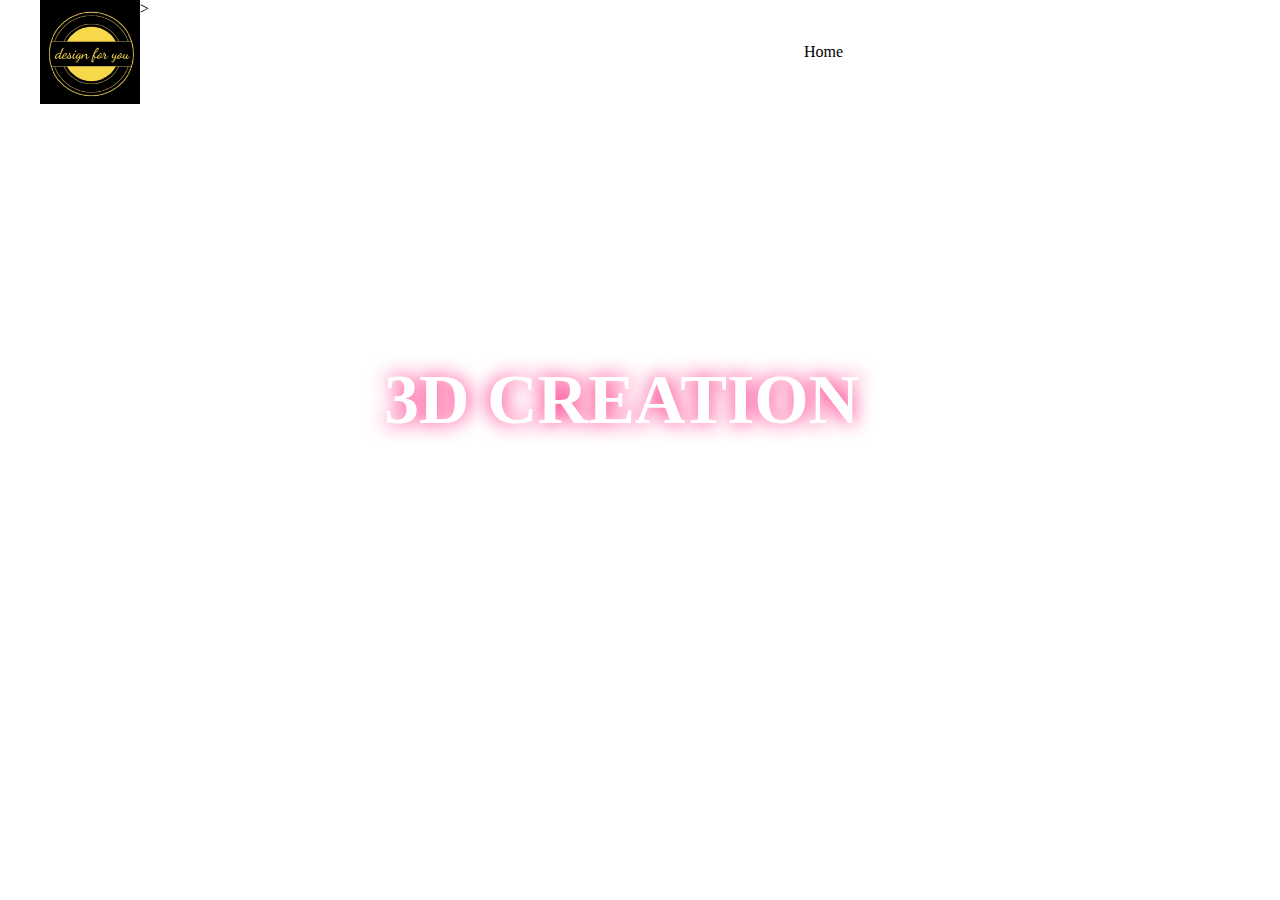
<file: index.html>
<!DOCTYPE html>
<html>
<head>
	<title>3D CREATION</title>
	<link rel="stylesheet" type="text/css" href="style.css">
</head>
<body>
	<header>
		<div class="main">
			<div class="logo">
				<img src="logo.jpg">>
			</div>
			<ul>
				<li class="active"><a href="#">Home</a></li>
				<li><a href="#">Services</a></li>
				<li><a href="#">Gallery</a></li>
				<li><a href="#">About</a></li>
				<li><a href="#">Contact</a></li>
			</ul>
			
		</div>
		<div class="title">
			<h1>3D CREATION</h1>
		</div>

		<div class="button">
			<a href="second.html" class="btn">CLICK HERE</a>
			<a href="#" class="btn">LEARN MORE</a>
			
		</div>
	</header>
</body>
</html>
</file>
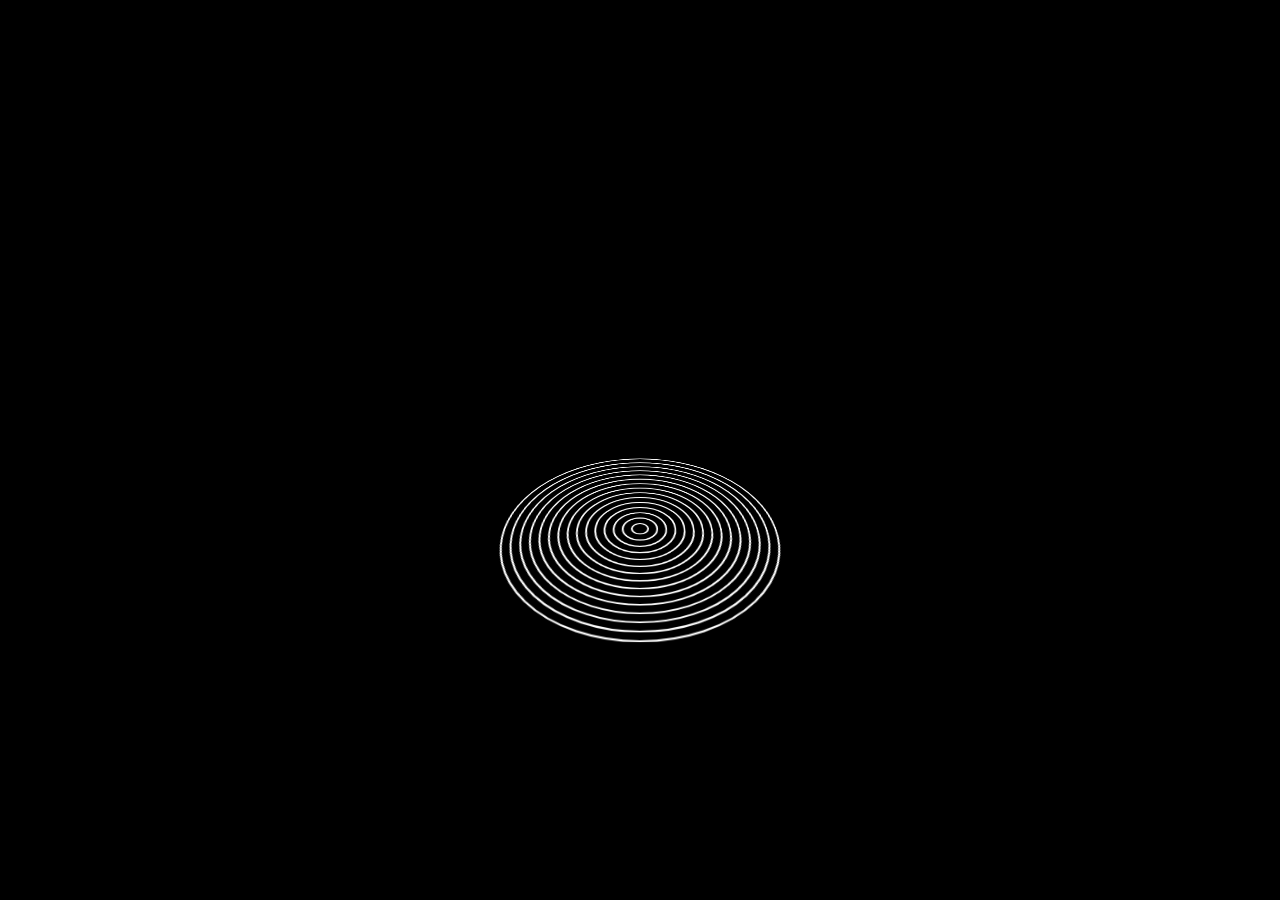
<file: model1.html>
<!DOCTYPE html>
<html>
<head>
	<meta charset="utf-8">
	<title>MODEL 1</title>
	<link rel="stylesheet" type="text/css" href="model1.css">
</head>
<body>
	<div class="loader">
		 <span></span>
		 <span></span>
		 <span></span>
		 <span></span>
		 <span></span>
		 <span></span>
		 <span></span>
		 <span></span>
		 <span></span>
		 <span></span>
		 <span></span>
		 <span></span>
		 <span></span>
		 <span></span>
		 <span></span>
		
	</div>
</body>
</html>
</file>
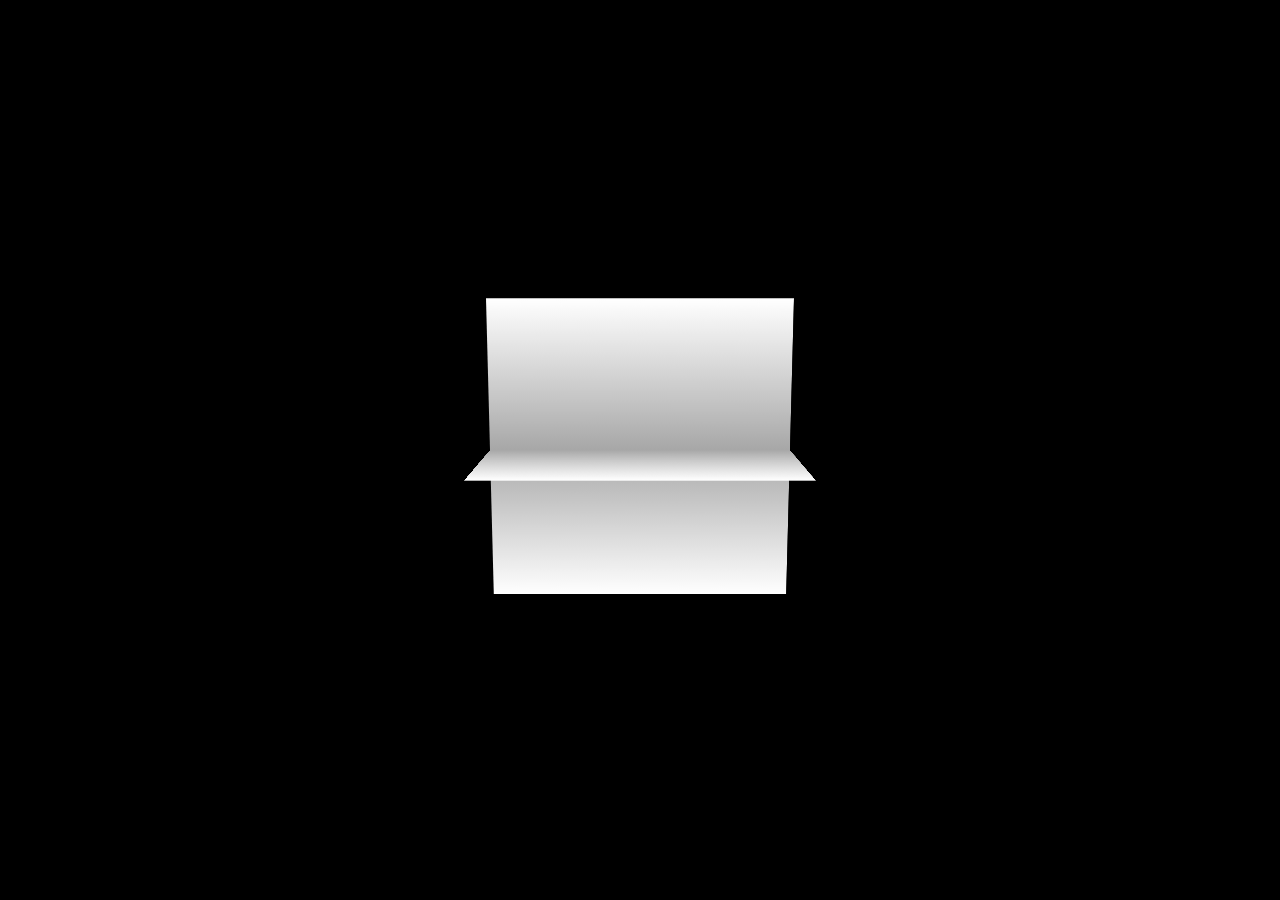
<file: model2.html>
<!DOCTYPE html>
<html>
<head>
	<title>MODEL 2</title>
	<link rel="stylesheet" type="text/css" href="model2.css">
</head>
<body>
	<div class="box">
		<div>
			<span></span>
			<span></span>
			<span></span>
			<span></span>
		</div>
	</div>

</body>
</html>
</file>
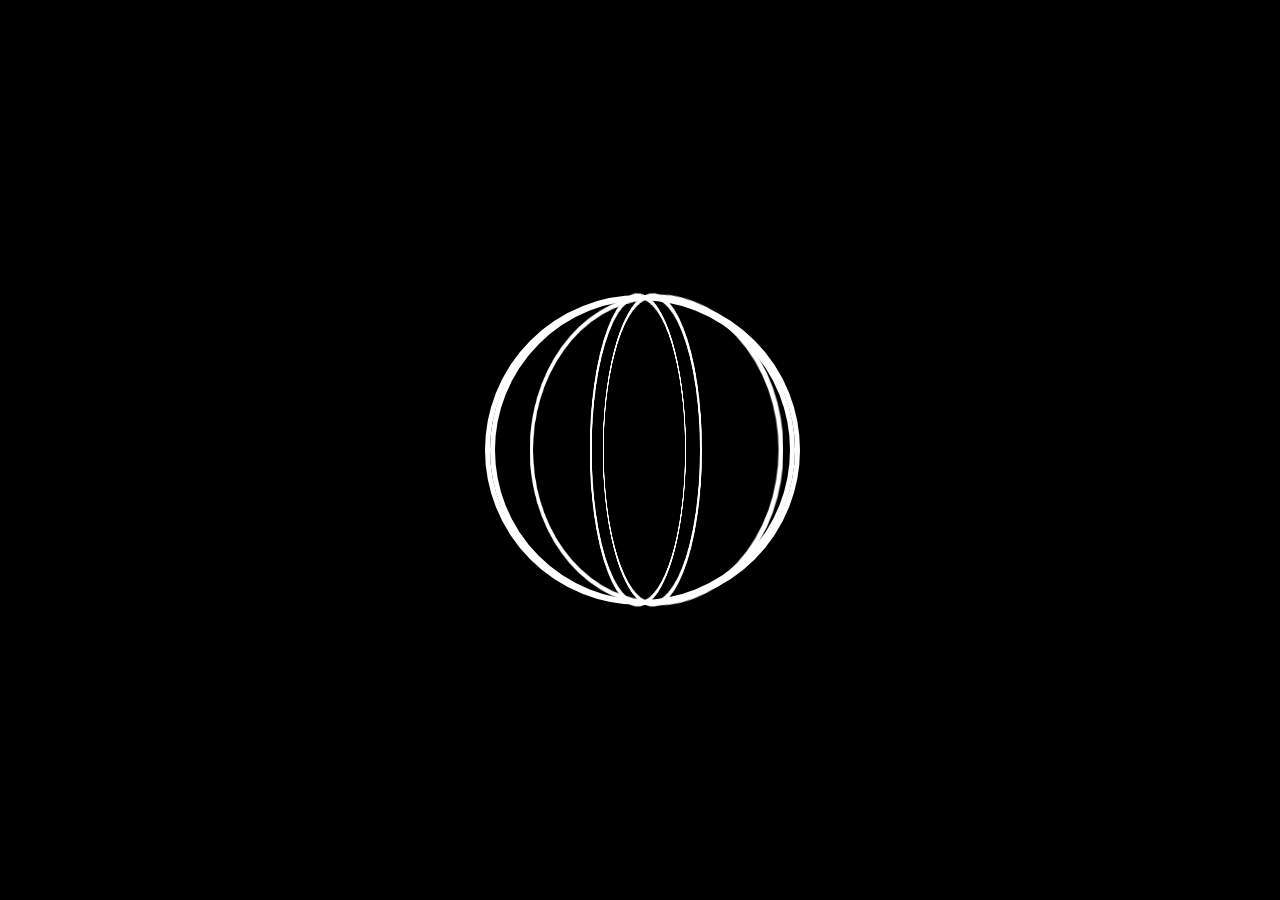
<file: model3.html>
<!DOCTYPE html>
<html>
<head>
	<title>MODEL 3</title>
	<link rel="stylesheet" type="text/css" href="model3.css">
</head>
<body>
	<div class="container">
		<div class="circle">
			<div></div>
			<div></div>
			<div></div>
			<div></div>
		</div>
	</div>
</body>
</html>
</file>
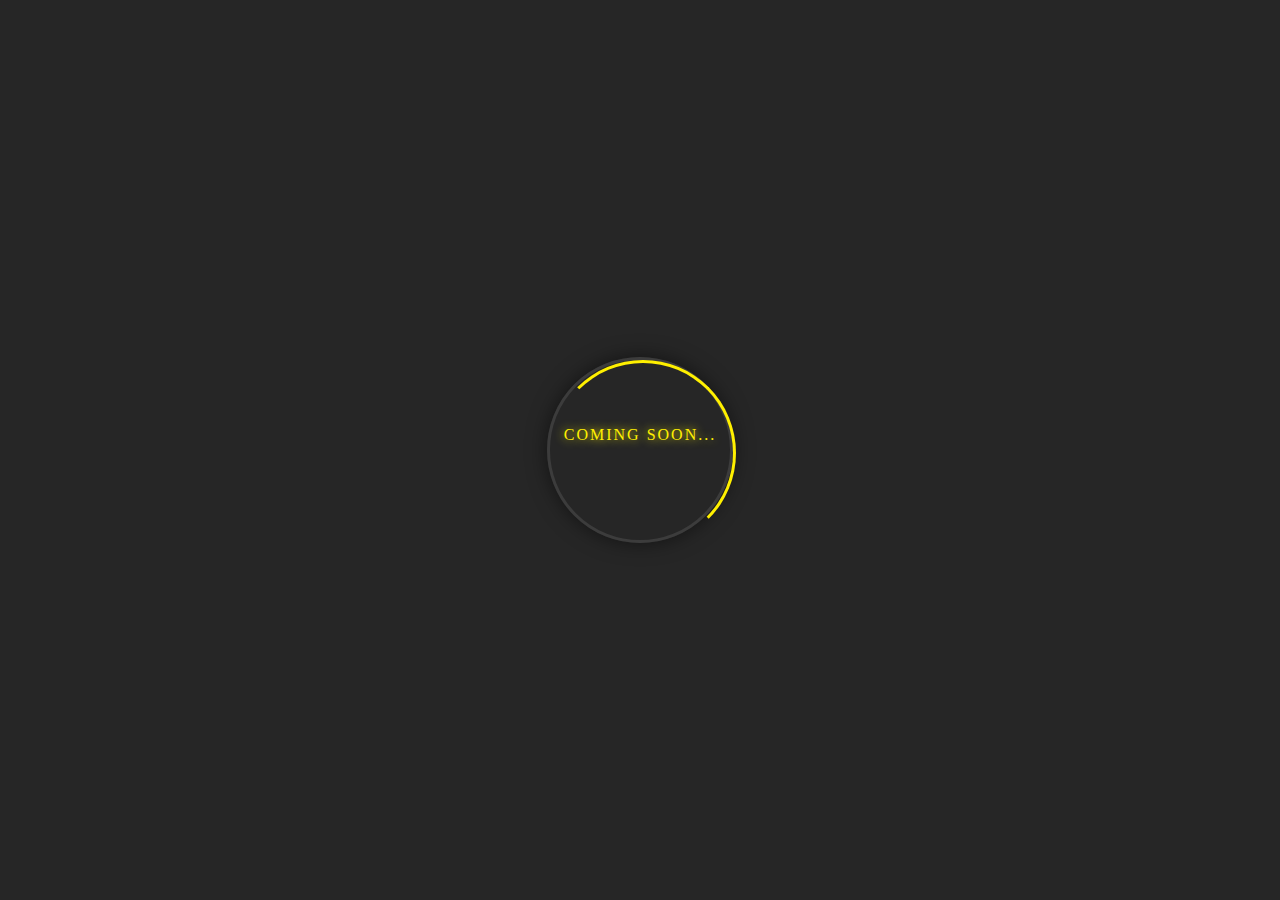
<file: model4.html>
<!DOCTYPE html>
<html lang ="en">
<head>
	<meta charset="utf-8">
	<title>MODEL 4</title>
	<link rel="stylesheet" type="text/css" href="model4.css">
</head>
<body>
	<div class ="ring">
		Coming Soon...
		<span></span>
	</div>
</body>
</html>
</file>
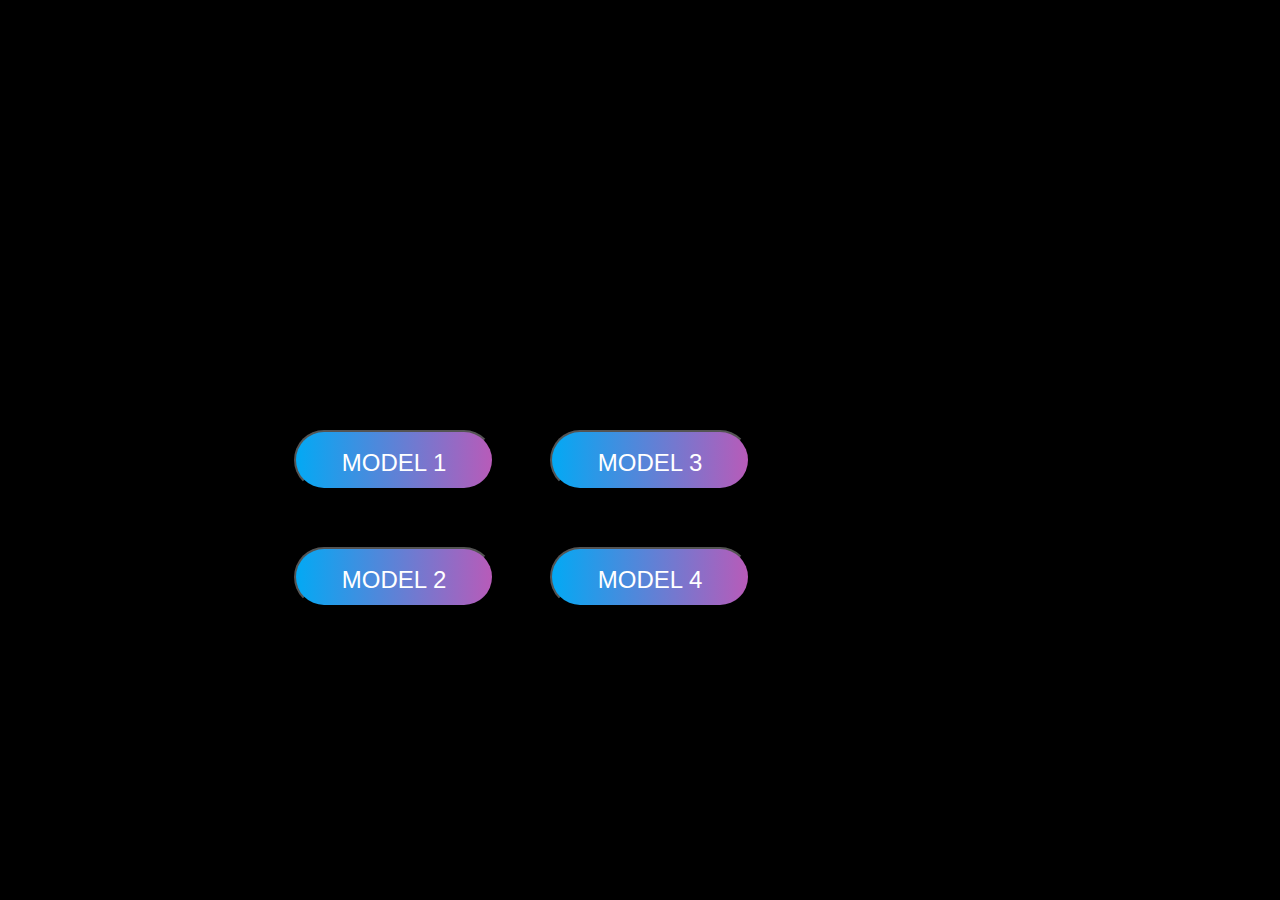
<file: second.html>
<!DOCTYPE html>
<html>
<head>
	<title>3D LIST</title>
	<link rel="stylesheet" type="text/css" href="style2.css">
</head>
<body>
	<div class="container">
		<a href="model1.html"><button class="btn btn1">MODEL 1</button></a>
		<a href="model2.html"><button class="btn btn2">MODEL 2</button></a>
		<a href="model3.html"><button class="btn btn3">MODEL 3</button></a>
		<a href="model4.html"><button class="btn btn4">MODEL 4</button></a>
		
		
	</div>	
</body>
</html>
</file>
<file: style.css>
*{
	margin: 0;
	padding: 0;
	font-family: Century Gothic;
}
 header{
 	
 	height: 100vh;
 	background-size: cover;
 	background-position: center;
 }

 ul{

 	float: right;
 	list-style-type: none;
 	margin-top:25px; 
 }

 ul li {
 	display: inline-block;
 }
 ul li a{
 	text-decoration: none;
 	color: #fff;
 	padding: 5px 20px ;
 	border: 1px solid transparent;
 	transition: 0.6s ease;

 }
 ul li a:hover{
 	background-color: #fff;
 	color:#000;
 }
 ul li.active  a{
 	background-color: #fff;
 	color:#000;

 }
 .logo img{
 	float: left;
 	width: 100px;
 	height: auto;
 }
 .main{
 	max-width: 1200px;
 	margin: auto;
 }
 .title{
 	position: absolute;
 	top: 40%;
 	left: 30%;
    transform:translate(-50%.-50%);
 }
 .title h1{
 	color: #fff;
 	font-size: 70px;
 	text-shadow: 0 0 20px #ff046a;
}
.button{
	position: absolute;
 	top: 60%;
 	left: 50%;
    transform:translate(-50%.-50%);
}
.btn{
	border: 1px solid #fff;
	padding: 10px 30px;
	color: #fff;
	text-decoration: none;
	transition: 0.6s ease;
}
.btn:hover{
	background-color: #fff;
	color: #000;
}
</file>
<file: model1.css>
body{
	margin: 0;
	padding: 0;
	display: flex;
	justify-content: center;
	align-items: center;
	min-height: 100vh;
	background: #000000;
}
.loader
{
	position: absolute;
	width: 300px;
	height: 300px;
	transform-style: preserve-3d;
	transform: perspective(500px) rotateX(60deg);
}
.loader span
{
	position: absolute;
	display: block;
	border: 2px solid #fff;
	box-sizing: border-box;
	border-radius: 50%;
	transform: translateZ(-100px);
	animation: animate 3s ease-in-out infinite;
}
@keyframes animate 
{
	0%,100%
	{
		transform: translateZ(-100px);
	}
	50%
	{
		transform: translateZ(100px);
	}
}
.loader span:nth-child(1)
{
	top: 0;
	left: 0;
	right: 0;
	bottom: 0;
	animation-delay: 1.4s;
}
.loader span:nth-child(2)
{
	top: 10px;
	left: 10px;
	right: 10px;
	bottom: 10px;
	animation-delay: 1.3s;
}
.loader span:nth-child(3)
{
	top: 20px;
	left: 20px;
	right: 20px;
	bottom: 20px;
	animation-delay: 1.2s;
}
.loader span:nth-child(4)
{
	top: 30px;
	left: 30px;
	right: 30px;
	bottom: 30px;
	animation-delay: 1.1s;
}
.loader span:nth-child(5)
{
	top: 40px;
	left: 40px;
	right: 40px;
	bottom: 40px;
	animation-delay:1s;
}
.loader span:nth-child(6)
{
	top: 50px;
	left: 50px;
	right: 50px;
	bottom: 50px;
	animation-delay: 0.9s;
}
.loader span:nth-child(7)
{
	top: 60px;
	left: 60px;
	right: 60px;
	bottom: 60px;
	animation-delay: 0.8s;
}
.loader span:nth-child(8)
{
	top: 70px;
	left: 70px;
	right: 70px;
	bottom: 70px;
	animation-delay: 0.7s;
}
.loader span:nth-child(9)
{
	top: 80px;
	left: 80px;
	right: 80px;
	bottom: 80px;
	animation-delay: 0.6s;
}
.loader span:nth-child(10)
{
	top: 90px;
	left: 90px;
	right: 90px;
	bottom: 90px;
	animation-delay: 0.5s;
}
.loader span:nth-child(11)
{
	top: 100px;
	left: 100px;
	right: 100px;
	bottom: 100px;
	animation-delay: 0.4s;
}
.loader span:nth-child(12)
{
	top: 110px;
	left: 110px;
	right: 110px;
	bottom: 110px;
	animation-delay: 0.3s;
}
.loader span:nth-child(13)
{
	top: 120px;
	left: 120px;
	right: 120px;
	bottom: 120px;
	animation-delay: 0.2s;
}
.loader span:nth-child(14)
{
	top: 130px;
	left: 130px;
	right: 130px;
	bottom: 130px;
	animation-delay: 0.1s;
}
.loader span:nth-child(15)
{
	top: 140px;
	left: 140px;
	right: 140px;
	bottom: 140px;
	animation-delay: 0s;
}
</file>
<file: model2.css>
body
{
	margin: 0;
	padding: 0;
	background-color: #000000;
}
.box
{
	position: absolute;
	top:calc(50% - 150px);
	left: calc(50% - 150px);
	width: 300px;
	height: 300px;
	transform-style: preserve-3d;
	transform: perspective(1000px) rotateX(-10deg);
}
.box:before
{
	content:'';
	position: absolute;
	bottom: -150;
	left: 0;
	width:100%;
	height: 50px;
	background: #000;
	filter: blur(40px);
	opacity: 0.25;
}
.box div
{
	position: absolute;
	top:0;
	left:0;
	width: 100%;
	height:100%;
	transform-style: preserve-3d;
	animation: animate 5s linear infinite
}
.box div span
{
	position: absolute;
	top:0;
	left: 0;
	display: block;
	width: 100%;
	height: 100%;
	background: linear-gradient(#ffffff,#a7a7a7 ,#ffffff);
}
.box div span:nth-child(1)
{
	transform: rotateX(0deg);
}
.box div span:nth-child(2)
{
	transform: rotateY(90deg);
}
.box div span:nth-child(3)
{
	transform: rotateX(270deg);
}
.box div span:nth-child(4)
{
	transform: rotateX(90deg);
}
@keyframes animate
{
	0%
	{
		transform: perspective(1000px) rotateY(0deg) rotateZ(0deg);
	}
	100%
	{
		transform: perspective(1000px) rotateY(360deg) rotateZ(360deg);
	}
}
</file>
<file: model3.css>
body{
	background-color: #000000;

}
.container{
	height: 500px;
	width:500px;
	position: absolute;
	margin: auto;
	left: 0;
	right:0;
	top:0;
	bottom: 0;
	display: flex;
	align-items: center;
	justify-content: center;
	perspective: 1000px;
	-webkit-perspective:1000px;
}
.circle{
	height: 300px;
	width: 300px;
	border: 5px solid white;
	border-radius: 50%;
	transform-style: preserve-3d;
	-webkit-transform-style: preserve-3d;
	animation: rotate 5s infinite linear;
}
@keyframes rotate{
	100%{
		transform: rotateY(360deg) rotateZ(360deg);
	}
}
.circle>div{
	height: 300px;
	width: 300px;
	border:5px solid white;
	position: absolute;
	margin: auto;
	left: 0;
	right: 0;
	top:0;
	bottom: 0;
	border-radius: 50%;
}
.circle>div:nth-child(1){
	transform: rotateY(36deg);
}
.circle>div:nth-child(2){
	transform: rotateY(72deg);
}
.circle>div:nth-child(3){
	transform: rotateY(108deg);
}
.circle>div:nth-child(1){
	transform: rotateY(144deg);
}
</file>
<file: model4.css>
body
{
	margin: 0;
	padding: 0;
	background:#262626;
}
.ring
{
	 position: absolute;
	 top:50%;
	 left:50%;
	 transform: translate(-50%,-50%);
	 width :180px;
	 height: 180px;
	 background: transparent;
	 border:3px solid #3c3c3c;
	 border-radius: 90%;
	 text-align:center;
	 line-height: 150px;
	 font-family: 20px;
	 color: #fff000;
	 letter-spacing: 2px;
	 text-transform: uppercase;
	 text-shadow: 0 0 10px #fff000;
	 box-shadow: 0 0 20px rgba(0,0,0,.5);
}
.ring:before
{
	content: '';
	position: absolute;
	top: 0;
	left: 0;
	width: 100%;
	height:100%;
	border: 3px solid transparent;
	border-top:3px solid #fff000;
	border-right:3px solid #fff000;
	border-radius: 90%;
	animation: animateCircle 1.5s linear infinite;

}

}
span:before
{
	content:'';
	position: absolute;
	width:16px;
	height: 16px;
	border-radius: 50%;
	background :#fff000;
	top:-6px;
	right:-8px;
	box-shadow:0 0 20px #fff000 ;
}
@keyframes animateCircle
{
	0%
	{
		transform: rotate(0deg);
	}
	100%
	{
		transform: rotate(360deg);
	}
}
</file>
<file: style2.css>
body
{
	margin: 0;
	padding: 0;
	background: #000;
}
.container{
	text-align: center;
	margin-top: 360px;
}
.btn
{
	position: absolute;
	padding: 10px,30px;
	transform: translate(-50%,-50%);
	width: 200px;
	height: 60px;
	text-align: center;
	line-height: 60px;
	color: #fff;
	font-size: 24px;
	text-transform: uppercase;
	text-decoration: none;
	font-family: sans-serif;
	box-sizing: border-box;
	background: linear-gradient(90deg , #03a9f4 ,#f441a5 ,#ffeb3b ,#03a9f4);
	background-size: 400%;
	border-radius: 30px;
	z-index: 1;
	margin: 10px;
}
.btn2{
	left: 30%;
	top: 63%;
}
.btn1{
	left: 30%;
	top:50%;
}
.btn3{
	left: 50%;
	top:50%;
}
.btn4{
	left: 50%;
	top:63%;
}
.btn:hover
{
	animation: animate 6s linear infinite;
}
@keyframes animate 
{
	0%
	{
		background-position: 0%;
	}
	100%
	{
		background-position: 400%;
	}
}
.btn:before
{
	content: '';
	position: absolute;
	top:-5px;
	left: -5px;
	right: -5px;
	bottom: -5px;
	z-index: -1;
	background: linear-gradient(90deg , #03a9f4 ,#f441a5 ,#ffeb3b ,#03a9f4);
	background-size: 400%;
	border-radius: 40px;
	opacity: 0;
	transition: 0.5s;

}
.btn:hover:before
{
	filter: blur(20px);
	opacity: 1;
	animation: animate 6s linear infinite;
}
</file>
